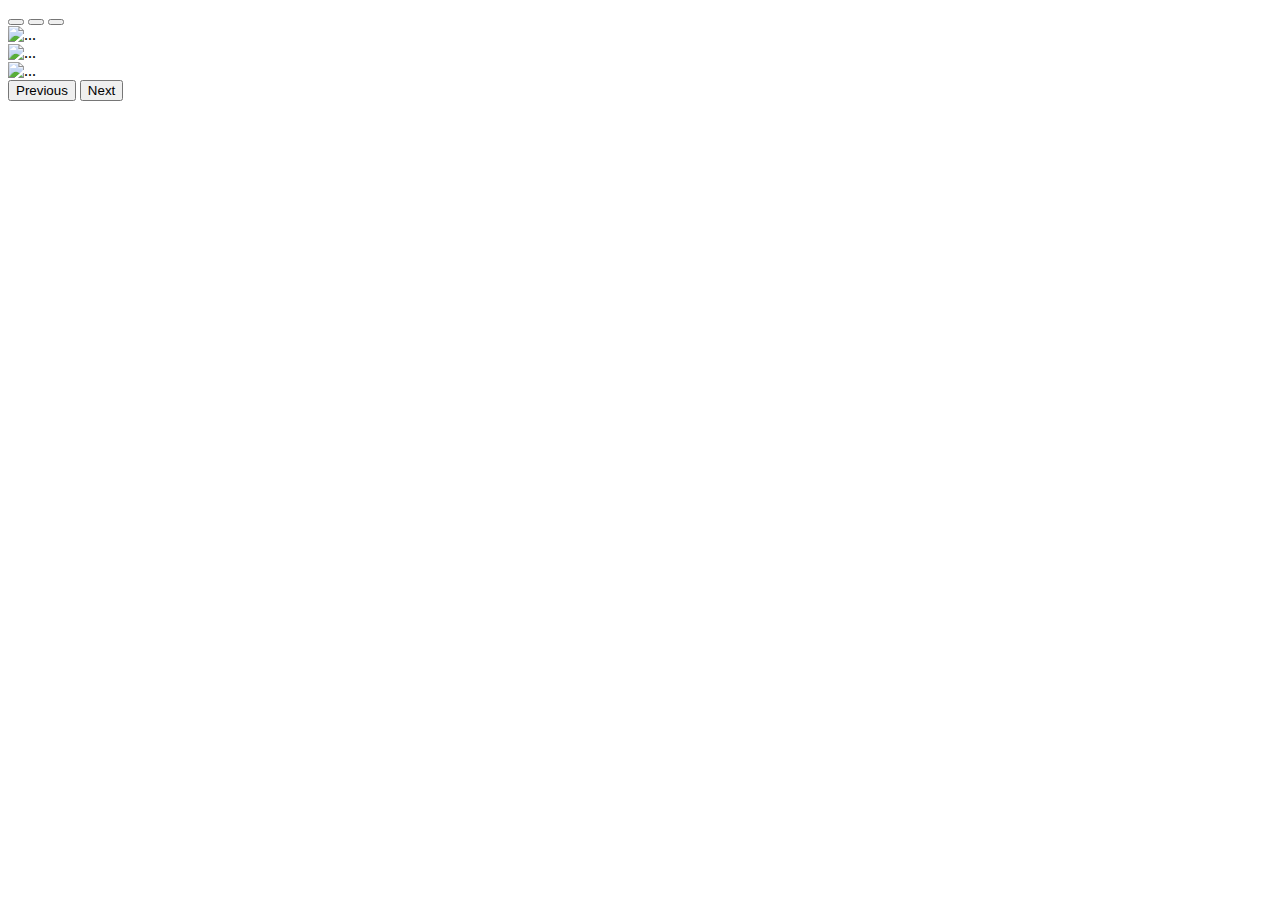
<file: src/main/resources/templates/index.html>
<!DOCTYPE html>
<html xmlns:th="http://www.thymeleaf.org" lang="es">
<head th:replace="layout/layout.html :: head">
</head>
<body>
	<header th:replace="layout/layout.html :: header"></header>

	<div id="carouselExampleIndicators" class="carousel slide"
		data-bs-ride="carousel">
		<div class="carousel-indicators">
			<button type="button" data-bs-target="#carouselExampleIndicators"
				data-bs-slide-to="0" class="active" aria-current="true"
				aria-label="Slide 1"></button>
			<button type="button" data-bs-target="#carouselExampleIndicators"
				data-bs-slide-to="1" aria-label="Slide 2"></button>
			<button type="button" data-bs-target="#carouselExampleIndicators"
				data-bs-slide-to="2" aria-label="Slide 3"></button>
		</div>
		<div class="carousel-inner">
			<div class="carousel-item active">
				<img th:src="@{/img/a.jpg}" class="d-block w-100" alt="...">
			</div>
			<div class="carousel-item">
				<img th:src="@{/img/b.jpg}" class="d-block w-100" alt="...">
			</div>
			<div class="carousel-item">
				<img th:src="@{/img/c.jpg}" class="d-block w-100" alt="...">
			</div>
		</div>
		<button class="carousel-control-prev" type="button"
			data-bs-target="#carouselExampleIndicators" data-bs-slide="prev">
			<span class="carousel-control-prev-icon" aria-hidden="true"></span> <span
				class="visually-hidden">Previous</span>
		</button>
		<button class="carousel-control-next" type="button"
			data-bs-target="#carouselExampleIndicators" data-bs-slide="next">
			<span class="carousel-control-next-icon" aria-hidden="true"></span> <span
				class="visually-hidden">Next</span>
		</button>
	</div>

	<div th:replace="layout/layout.html :: footer"></div>
</body>
</html>
</file>
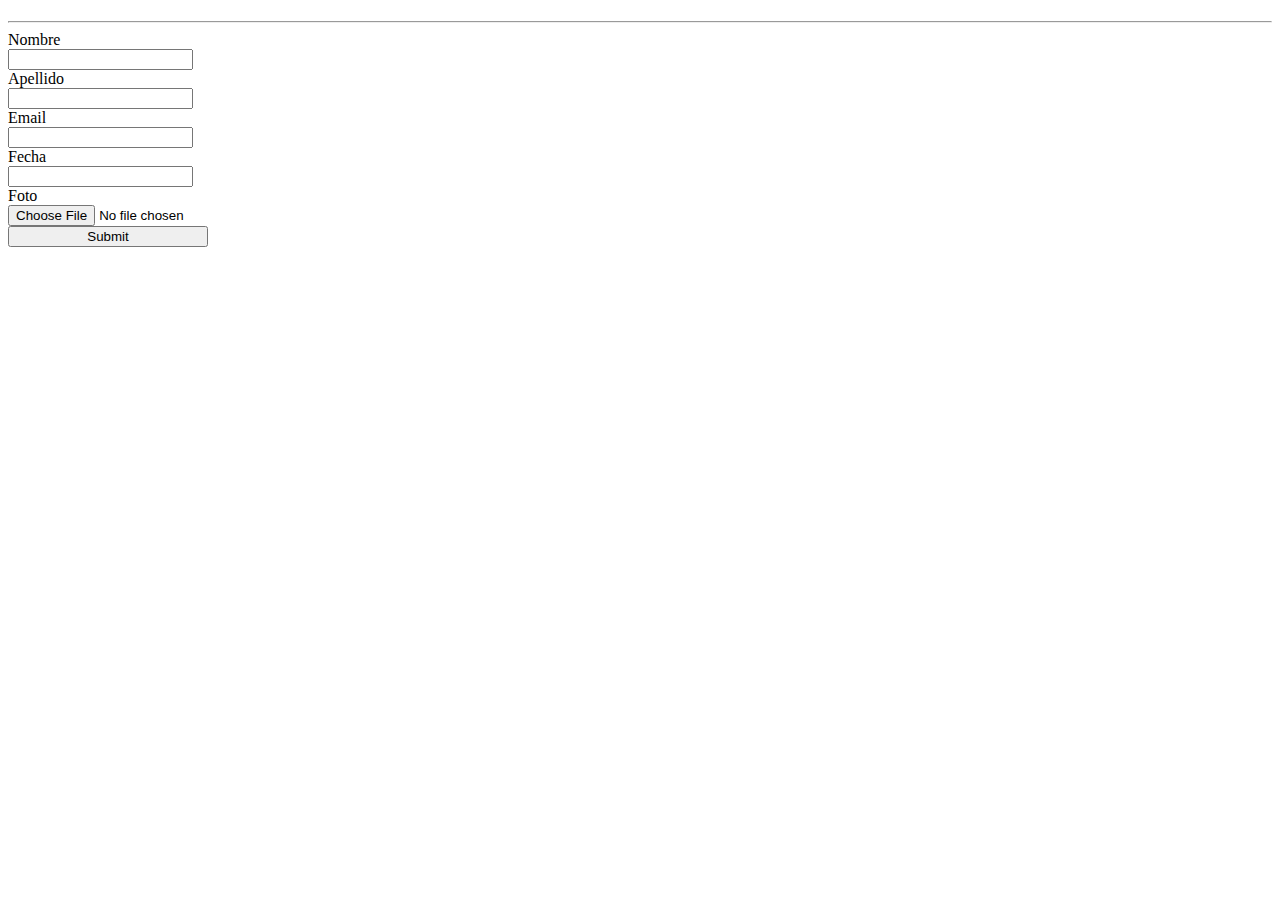
<file: src/main/resources/templates/cliente.html>
<!DOCTYPE html>
<html xmlns:th="http://www.thymeleaf.org" lang="es">
<head th:replace="layout/layout.html :: head">
</head>
<body>
	<header th:replace="layout/layout.html :: header"></header>

	<div class="container mt-3 mb-5">
		<h1 class="text-primary" th:text="${titulo}"></h1>
		<hr>
		<form th:action="@{/form}" th:object="${cliente}" method="post"
			enctype="multipart/form-data">
			<div class="form-group row mb-3">
				<label class="col-sm-2 col-form-label">Nombre</label>
				<div class="col-sm-6">
					<input type="text" class="form-control" th:field="*{nombre}"
						th:errorclass="'form-control is-invalid'" /> <small
						class="form-text text-danger"
						th:if="${#fields.hasErrors('nombre')}" th:errors="*{nombre}"></small>
				</div>
			</div>
			<div class="form-group row mb-3">
				<label class="col-sm-2 col-form-label">Apellido</label>
				<div class="col-sm-6">
					<input type="text" class="form-control" th:field="*{apellido}"
						th:errorclass="'form-control is-invalid'" /> <small
						class="form-text text-danger"
						th:if="${#fields.hasErrors('apellido')}" th:errors="*{apellido}"></small>
				</div>
			</div>
			<div class="form-group row mb-3">
				<label class="col-sm-2 col-form-label">Email</label>
				<div class="col-sm-6">
					<input type="text" class="form-control" th:field="*{email}"
						th:errorclass="'form-control is-invalid'" /> <small
						class="form-text text-danger"
						th:if="${#fields.hasErrors('email')}" th:errors="*{email}"></small>
				</div>
			</div>

			<div class="form-group row mb-3">
				<label class="col-sm-2 col-form-label">Fecha</label>
				<div class="col-sm-6">
					<input type="text" class="form-control" th:field="*{createAt}"
						th:errorclass="'form-control is-invalid'" /> <small
						class="form-text text-danger"
						th:if="${#fields.hasErrors('createAt')}" th:errors="*{createAt}"></small>
				</div>
			</div>

			<div class="form-group row">
				<label for="file" class="col-sm-2 col-form-label">Foto</label>
				<div class="col-sm-6">
					<input type="file" name="file" class="form-control">
				</div>
			</div>

			<div class="form-group mt-2 justify-content-center ">
				<input type="submit" class="btn btn-primary" style="width: 200px"
					th:value="${btnTitle}" />
			</div>
			<!-- Se elimina y se utiliza la anotacion @SessionAttributes("cliente") en nuestro controlador  
			<input type="hidden" th:field="*{id}" />-->
		</form>
	</div>

	<div th:replace="layout/layout.html :: footer"></div>
</body>
</html>
</file>
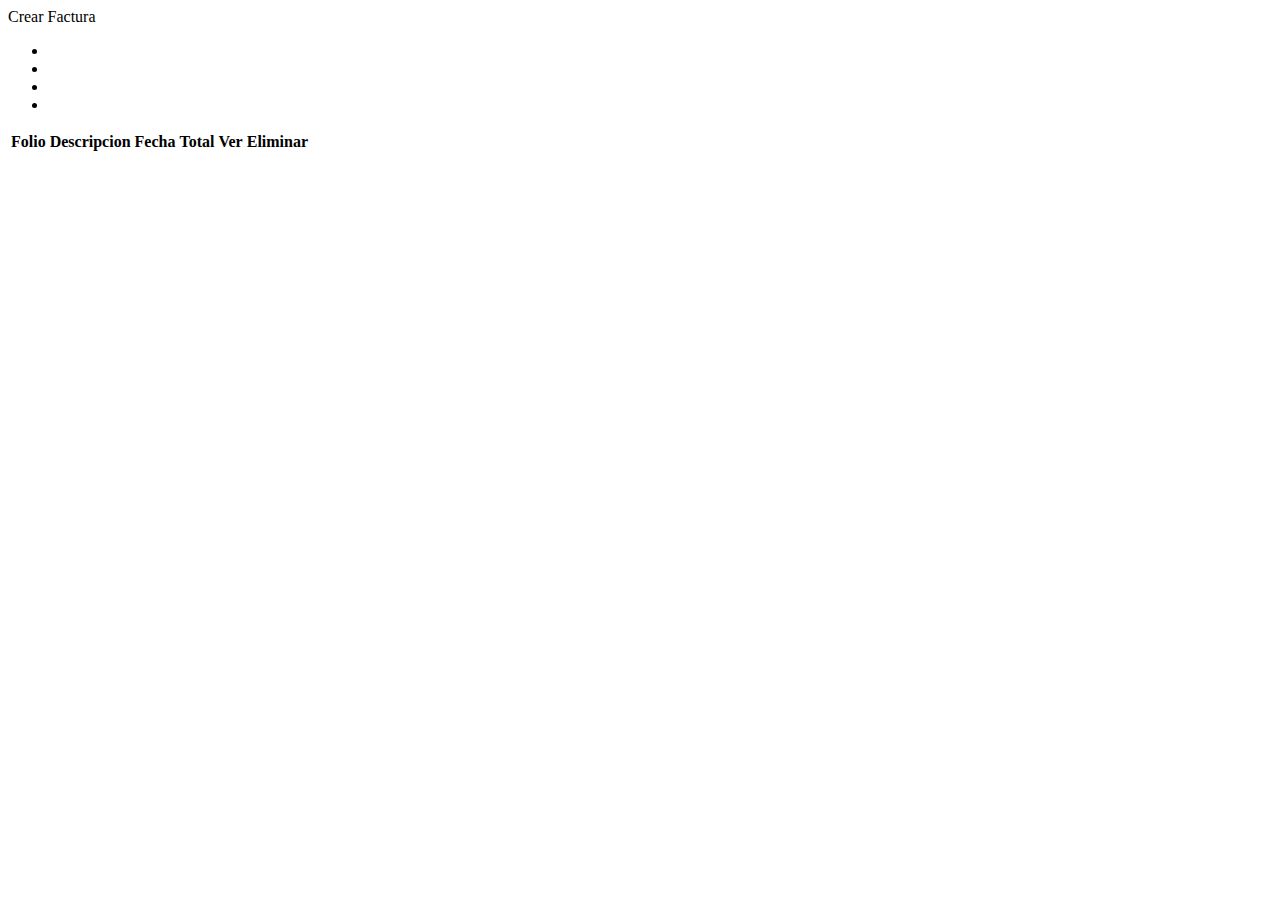
<file: src/main/resources/templates/ver.html>
<!DOCTYPE html>
<html xmlns:th="http://www.thymeleaf.org" lang="es">
<head th:replace="layout/layout.html :: head">
</head>
<body>

	<header th:replace="layout/layout.html :: header"></header>

	<div class="container py-4">
		<div class="card bg-light">
			<div class="card-header" th:text="${titulo}"></div>
			<div class="card-body">
				<a th:href="@{/factura/form/}+${cliente.id}"
					class="btn btn-primary btn-sm my-2">Crear Factura</a> <img
					th:if="${#strings.length(cliente.foto) > 0}"
					class="img-thumbnail rounded float-start" style="max-width: 25%;"
					th:alt="${cliente.foto}" th:src="@{'/uploads/'+${cliente.foto}}" />

				<ul class="list-group">
					<li class="list-group-item" th:text="${cliente.nombre}"></li>
					<li class="list-group-item" th:text="${cliente.apellido}"></li>
					<li class="list-group-item" th:text="${cliente.email}"></li>
					<li class="list-group-item" th:text="${cliente.createAt}"></li>
				</ul>
				<div class="alert alert-info my-4"
					th:if="${#lists.isEmpty(cliente.facturas)}"
					th:text="'No hay facturas asignadas para el cliente: ' + ${cliente.nombre} + ' '+${cliente.apellido}"></div>
				<table class="table table-bordered table-striped my-4"
					th:if="${not #lists.isEmpty(cliente.facturas)}">
					<thead class="table-dark">
						<tr>
							<th>Folio</th>
							<th>Descripcion</th>
							<th>Fecha</th>
							<th>Total</th>
							<th>Ver</th>
							<th>Eliminar</th>

						</tr>
					</thead>
					<tbody>
						<tr th:each="factura: ${cliente.facturas}">
							<td th:text="${factura.id}"></td>
							<td th:text="${factura.descripcion}"></td>
							<td th:text="${factura.createAt}"></td>
							<td th:text="${factura.total}"></td>
							<td><a th:href="@{'/factura/ver/'+${factura.id}}" th:text="Detalle" class="btn btn-primary btn-sm"></a></td>
							<td><a th:href="@{'/factura/eliminar/'+${factura.id}}" th:text="'Eliminar'" class="btn btn-danger btn-sm"></a></td>
							
						</tr>

					</tbody>
				</table>
			</div>
		</div>
	</div>

	<div th:replace="layout/layout.html :: footer"></div>
</body>
</html>
</file>
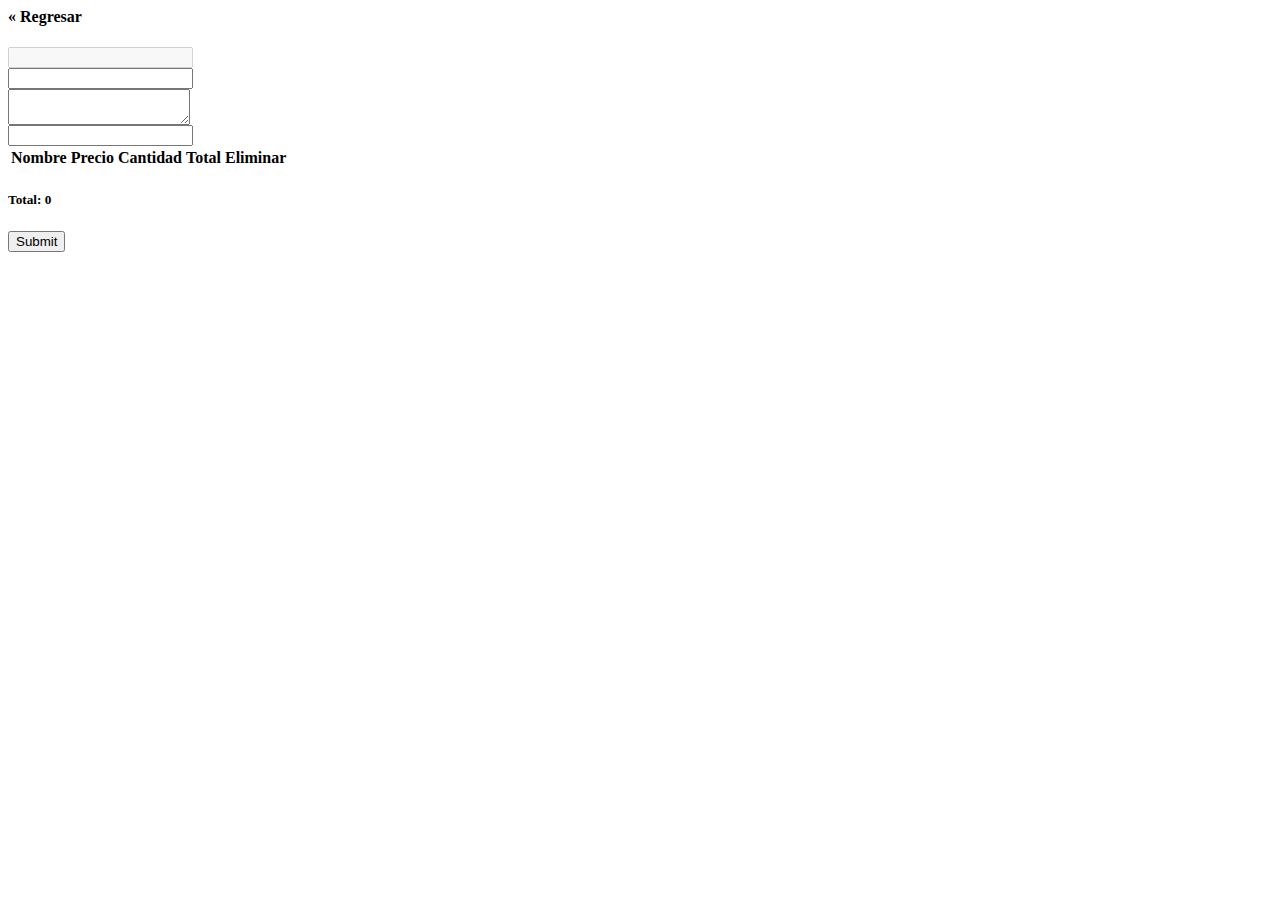
<file: src/main/resources/templates/factura/form.html>
<html xmlns:th="http://www.thymeleaf.org" lang="es">
<head th:replace="layout/layout.html :: head">
</head>
<body>

	<header th:replace="layout/layout.html :: header"></header>
	<div class="container py-4">
		<div class="card bg-light">
			<div class="card-header" th:text="${titulo}"></div>
			<div class="card-body">
				<h4 class="card-title">
					<a th:href="@{/ver/}+${factura.cliente.id}"
						class="btn btn-light btn-xs">&laquo; Regresar</a>
				</h4>
				<form th:action="@{/factura/form/}" method="post"
					th:object="${factura}">
					<div class="form-group row  my-2">
						<label class="col-sm-2 col-form-label" th:text="'Cliente'"></label>
						<div class="col-sm-6">
							<input
								th:value="${factura.cliente.nombre}+' '+${factura.cliente.apellido}"
								class="form-control" disabled />
						</div>
					</div>


					<div class="form-group row my-2">
						<label class="col-sm-2 col-form-label" th:text="'Descripcion'"></label>
						<div class="col-sm-6">
							<input type="text" th:field="*{descripcion}" class="form-control"
								th:errorclass="'form-control is-invalid'" /> <small
								class="form-text text-danger"
								th:if="${#fields.hasErrors('descripcion')}"
								th:errors="*{descripcion}"></small>
						</div>
					</div>
					<div class="form-group row my-2">
						<label class="col-sm-2 col-form-label" th:text="'Observación'"></label>
						<div class="col-sm-6">
							<textarea rows="" cols="" th:field="*{observacion}"
								class="form-control">
					</textarea>
						</div>
					</div>

					<div class="form-group row my-2">
						<label class="col-sm-2 col-form-label" th:text="'Buscar producto'"></label>
						<div class="col-sm-6">
							<input type="text" name="buscar_producto" id="buscar_producto"
								class="form-control" />
						</div>
					</div>

					<table th:replace="factura/plantilla-items :: itemsFactura"></table>

					<table id="cargarItemProductos"
						class="table table-sm table-striped table-hover">
						<thead class="table-dark">
							<tr>
								<th>Nombre</th>
								<th>Precio</th>
								<th>Cantidad</th>
								<th>Total</th>
								<th>Eliminar</th>
							</tr>
						</thead>
						<tbody>

						</tbody>
					</table>

					<h5>
						Total: <span class="badge bg-primary" id="gran_total">0</span>
					</h5>


					<div class="form-group row my-2">
						<div class="col-sm-6">
							<input type="submit" th:value="${titulo}"
								class="btn btn-secondary" />
						</div>
					</div>
				</form>
			</div>
		</div>
	</div>
	<div th:replace="layout/layout.html :: footer"></div>
	<script th:replace="factura/js/autocomplete-productos :: javascript"></script>
</body>
</html>
</file>
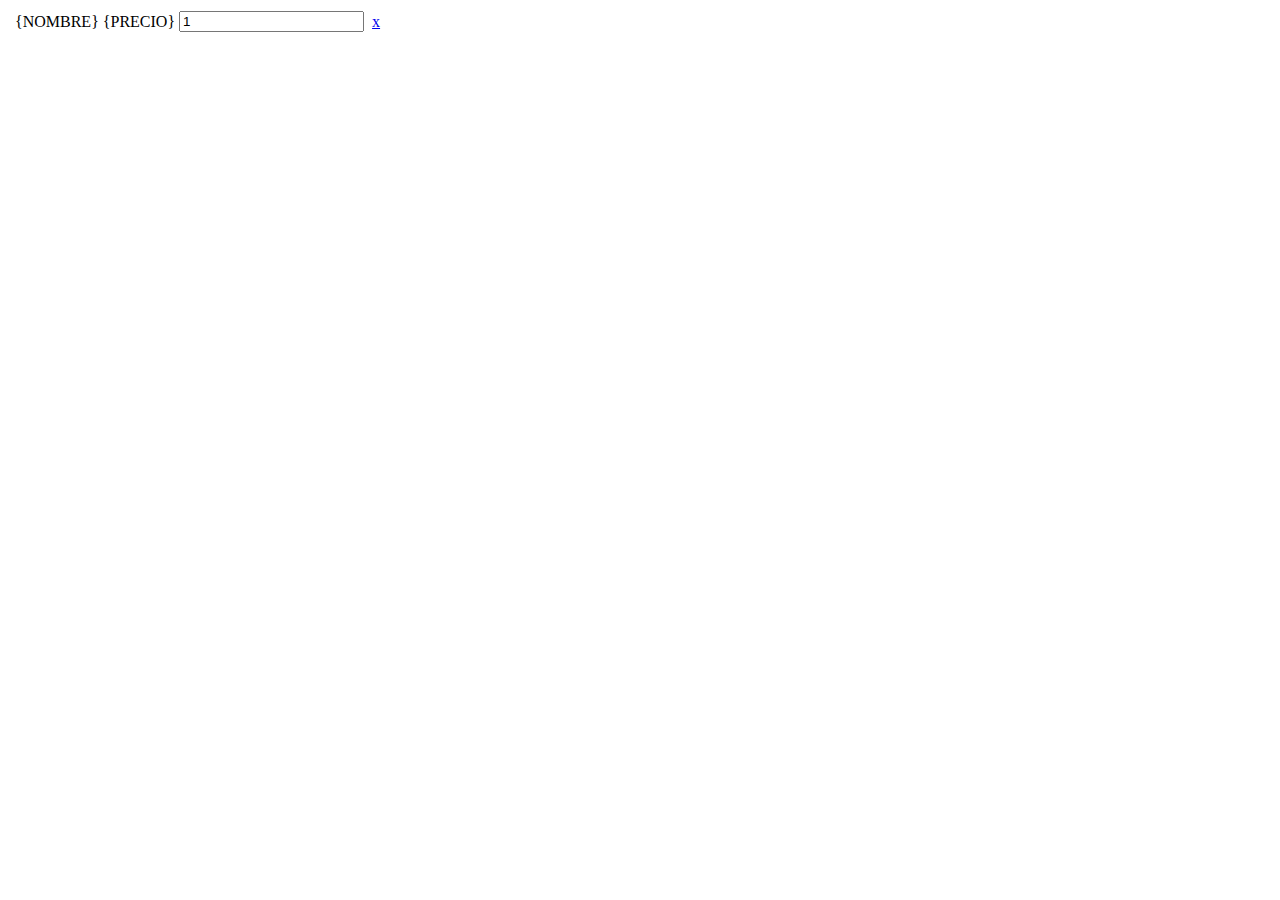
<file: src/main/resources/templates/factura/plantilla-items.html>
<!DOCTYPE html>
<html xmlns:th="http://www.thymeleaf.org" lang="es">
<body>
	<table th:fragment="itemsFactura" class="d-none">
		<tbody id="plantillaItemsFactura">
			<tr id="row_{ID}">
				<td class="d-none"><input type="hidden" value="{ID}"
					name="item_id[]" /></td>
				<td>{NOMBRE}</td>
				<td>{PRECIO}</td>
				<td><input type="number" value="1" name="cantidad[]"
					id="cantidad_{ID}" class="form-control col-sm-4 form-control-sm"
					onchange="itemsHelper.calcularImporte({ID},{PRECIO}, this.value);" /></td>
				<td><span id="total_importe_{ID}"></span></td>
				<td><a href="#" class="btn btn-danger btn-sm" onclick="itemsHelper.eliminarLineaFactura({ID});">x</a></td>
			</tr>
		</tbody>
	</table>
</body>
</html>
</file>
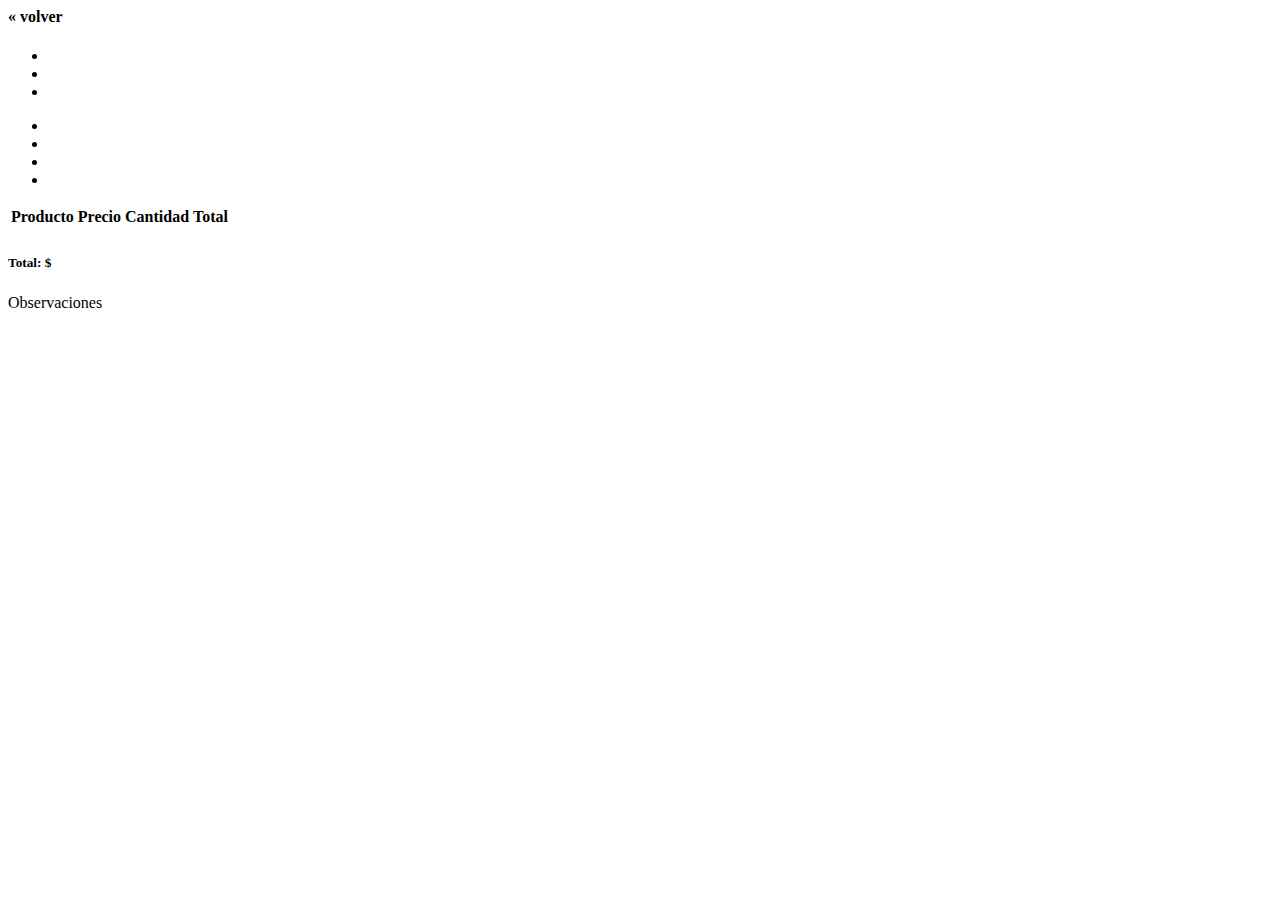
<file: src/main/resources/templates/factura/ver.html>
<html xmlns:th="http://www.thymeleaf.org" lang="es">
<head th:replace="layout/layout.html :: head">
</head>
<body>

	<header th:replace="layout/layout.html :: header"></header>
	<div class="container py-4">
		<div class="card bg-light">
			<div class="card-header" th:text="${titulo}"></div>
			<div class="card-body">
				<h4 class="card-title">
					<a th:href="@{'/ver/'+${factura.cliente.id}}"
						class="btn btn-outline-primary btn-sm">&laquo; volver</a>
				</h4>

				<ul class="list-group my-2">
					<li class="list-group-item list-group-item-primary"
						th:text="'Datos del cliente'"></li>
					<li class="list-group-item" th:text="${factura.cliente}"></li>
					<li class="list-group-item" th:text="${factura.cliente.email}"></li>
				</ul>
				<ul class="list-group">
					<li class="list-group-item list-group-item-success"
						th:text="'Datos de la factura'"></li>
					<li class="list-group-item" th:text="'Folio: '+${factura.id}"></li>
					<li class="list-group-item"
						th:text="'Descripción: '+${factura.descripcion}"></li>
					<li class="list-group-item" th:text="'Fecha: '+${factura.createAt}"></li>
				</ul>

				<div class="alert alert-info my-4"
					th:if="${#lists.isEmpty(factura.items)}"
					th:text="'No hay lineas para la factura'+${factura.descripcion}"></div>

				<table class="table table-striped table-hover table-bordered my-3"
					th:if="${not #lists.isEmpty(factura.items)}">
					<thead class="table-dark">
						<tr>
							<th>Producto</th>
							<th>Precio</th>
							<th>Cantidad</th>
							<th>Total</th>
						</tr>
					</thead>

					<tbody>
						<tr th:each="linea: ${factura.items}">
							<td th:text="${linea.producto.nombre}"></td>
							<td th:text="${linea.producto.precio}"></td>
							<td th:text="${linea.cantidad}"></td>
							<td th:text="${linea.calcularImporte()}"></td>
						</tr>

					</tbody>

				</table>

				<h5 class="float-right">
					Total: $<span th:text="${factura.getTotal()}"
						class="badge bg-primary"></span>
				</h5>

				<div class="card border-info mb-4" style="max-width: 20rem;">
					<div class="card-header">Observaciones</div>
					<div class="card-body">
						<p class="card-text" th:text="${factura.observacion}"
							th:if="${not #strings.isEmpty(factura.observacion)}"></p>
						<h4 class="card-title"
							th:if="${#strings.isEmpty(factura.observacion)}"
							th:text="'No tiene observaciones'"></h4>

					</div>
				</div>

			</div>
		</div>
	</div>

	<div th:replace="layout/layout.html :: footer"></div>
</body>
</html>
</file>
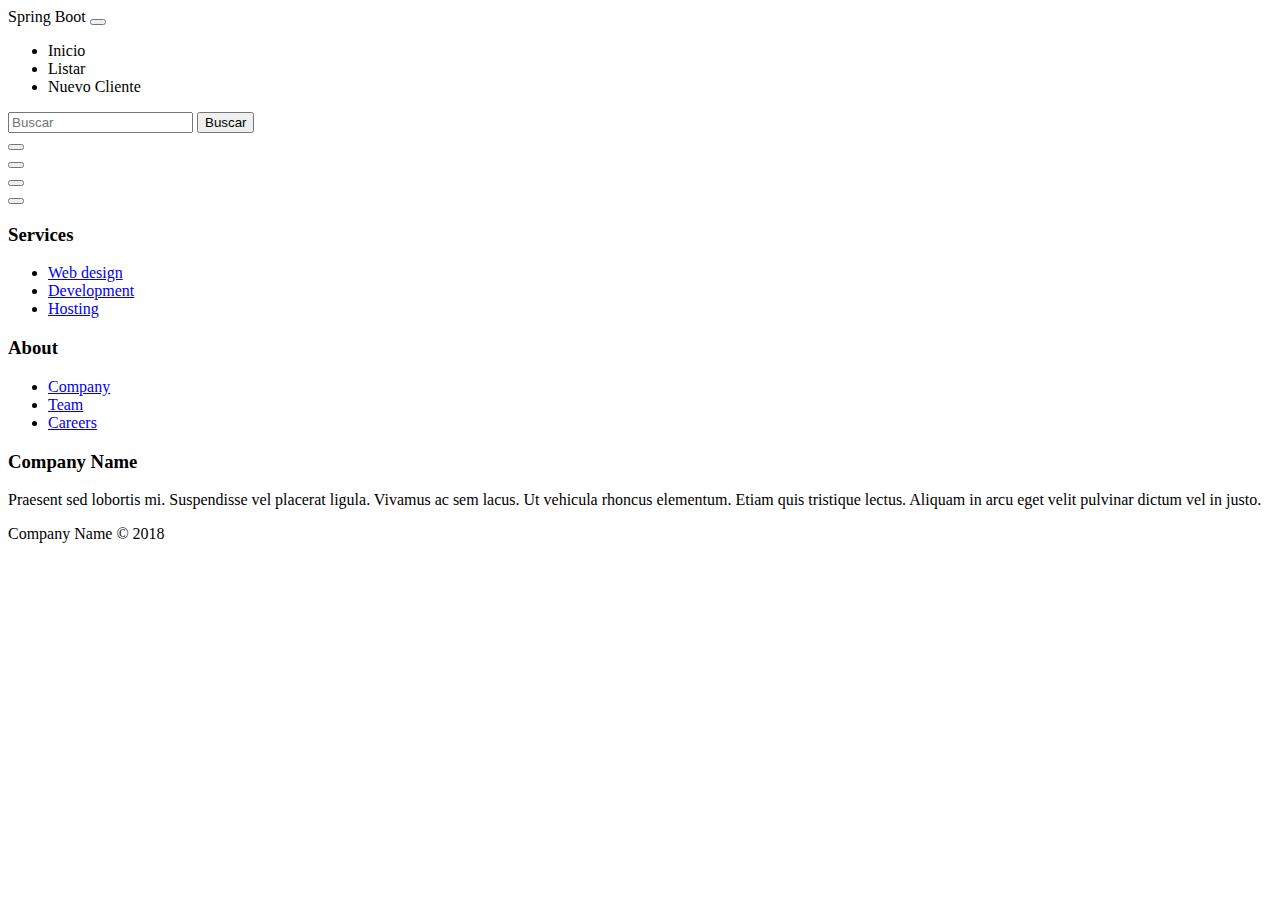
<file: src/main/resources/templates/layout/layout.html>
<!DOCTYPE html>
<html xmlns:th="http://www.thymeleaf.org" lang="es">
<head th:fragment="head">
<title th:text="${titulo}"></title>
<meta http-equiv="Content-Type" content="text/html; charset=UTF-8" />
<link rel="icon" type="image/png" th:href="@{/img/favicon.png}" />
<link rel="stylesheet" th:href="@{/css/bootstrap.min.css}" />
<link rel="stylesheet" th:href="@{/css/font-awesome.min.css}" />
<link rel="stylesheet" th:href="@{/css/index.css}" />
<link rel="stylesheet" th:href="@{/css/jquery-ui.min.css}" />
</head>
<body>
	<header th:fragment="header">
		<nav class="navbar navbar-expand-lg navbar-dark bg-dark">
			<div class="container-fluid">
				<a class="navbar-brand" th:href="@{/}">Spring Boot</a>
				<button class="navbar-toggler" type="button"
					data-bs-toggle="collapse" data-bs-target="#navbarSupportedContent"
					aria-controls="navbarSupportedContent" aria-expanded="false"
					aria-label="Toggle navigation">
					<span class="navbar-toggler-icon"></span>
				</button>
				<div class="collapse navbar-collapse" id="navbarSupportedContent">
					<ul class="navbar-nav me-auto mb-2 mb-lg-0">
						<li class="nav-item"><a class="nav-link"
							th:classappend="${#httpServletRequest.getRequestURI() == '/' ? 'active':''}"
							aria-current="page" th:href="@{/}">Inicio</a></li>
						<li class="nav-item"><a class="nav-link"
							th:classappend="${#httpServletRequest.getRequestURI() == '/listar' ? 'active':''}"
							th:href="@{/listar}">Listar</a></li>
						<li class="nav-item"><a class="nav-link"
							th:classappend="${#httpServletRequest.getRequestURI() == '/form' ? 'active':''}"
							th:href="@{/form}">Nuevo Cliente</a></li>
					</ul>
					<form class="d-flex">
						<input class="form-control me-2" type="search"
							placeholder="Buscar" aria-label="Search">
						<button class="btn btn-outline-success" type="submit">Buscar</button>
					</form>
				</div>
			</div>
		</nav>

		<!-- <div class="alert alert-success" th:text="${success}"
			th:if="${success != null}"></div>
		<div class="alert alert-danger" th:text="${error}"
			th:if="${error != null}"></div>
		<div class="alert alert-warning" th:text="${warning}"
			th:if="${warning != null}"></div>
		<div class="alert alert-info" th:text="${info}"
			th:if="${info != null}"></div>-->
		<div class="alert alert-success alert-dismissible fade show"
			role="alert" th:if="${success != null}">
			<button type="button" class="btn-close" data-bs-dismiss="alert"
				aria-label="Close"></button>
			<strong th:text="${success}"></strong>
		</div>
		<div class="alert alert-danger alert-dismissible fade show"
			role="alert" th:if="${error != null}">
			<button type="button" class="btn-close" data-bs-dismiss="alert"
				aria-label="Close"></button>
			<strong th:text="${error}"></strong>
		</div>
		<div class="alert alert-warning alert-dismissible fade show"
			role="alert" th:if="${warning != null}">
			<button type="button" class="btn-close" data-bs-dismiss="alert"
				aria-label="Close"></button>
			<strong th:text="${warning}"></strong>
		</div>
		<div class="alert alert-info alert-dismissible fade show" role="alert"
			th:if="${info != null}">
			<button type="button" class="btn-close" data-bs-dismiss="alert"
				aria-label="Close"></button>
			<strong th:text="${info}"></strong>
		</div>

	</header>

	<div class="container mt-3 mb-5"></div>





	<div class="footer-dark" th:fragment="footer">
		<footer>
			<div class="container">
				<div class="row">
					<div class="col-sm-6 col-md-3 item">
						<h3>Services</h3>
						<ul>
							<li><a href="#">Web design</a></li>
							<li><a href="#">Development</a></li>
							<li><a href="#">Hosting</a></li>
						</ul>
					</div>
					<div class="col-sm-6 col-md-3 item">
						<h3>About</h3>
						<ul>
							<li><a href="#">Company</a></li>
							<li><a href="#">Team</a></li>
							<li><a href="#">Careers</a></li>
						</ul>
					</div>
					<div class="col-md-6 item text">
						<h3>Company Name</h3>
						<p>Praesent sed lobortis mi. Suspendisse vel placerat ligula.
							Vivamus ac sem lacus. Ut vehicula rhoncus elementum. Etiam quis
							tristique lectus. Aliquam in arcu eget velit pulvinar dictum vel
							in justo.</p>
					</div>
					<div class="col item social">
						<a href="#"><i class="fa fa-facebook" aria-hidden="true"></i></a><a
							href="#"><i class="fa fa-twitter" aria-hidden="true"></i></a> <a
							href="#"><i class="fa fa-snapchat" aria-hidden="true"></i></a><a
							href="#"><i class="fa fa-instagram" aria-hidden="true"></i></a>
					</div>
				</div>
				<p class="copyright">Company Name © 2018</p>
			</div>
		</footer>
		<script th:src="@{/js/index.js}"></script>
		<script th:src="@{/js/jquery-3.6.0.min.js}"></script>
		<script th:src="@{/js/jquery-ui.min.js}"></script>
		<script th:src="@{/js/popper.min.js}"></script>
		<script th:src="@{/js/bootstrap.min.js}"></script>
		<script th:src="@{/js/sweetalert2_10.js}"></script>
	</div>

</body>
</html>
</file>
